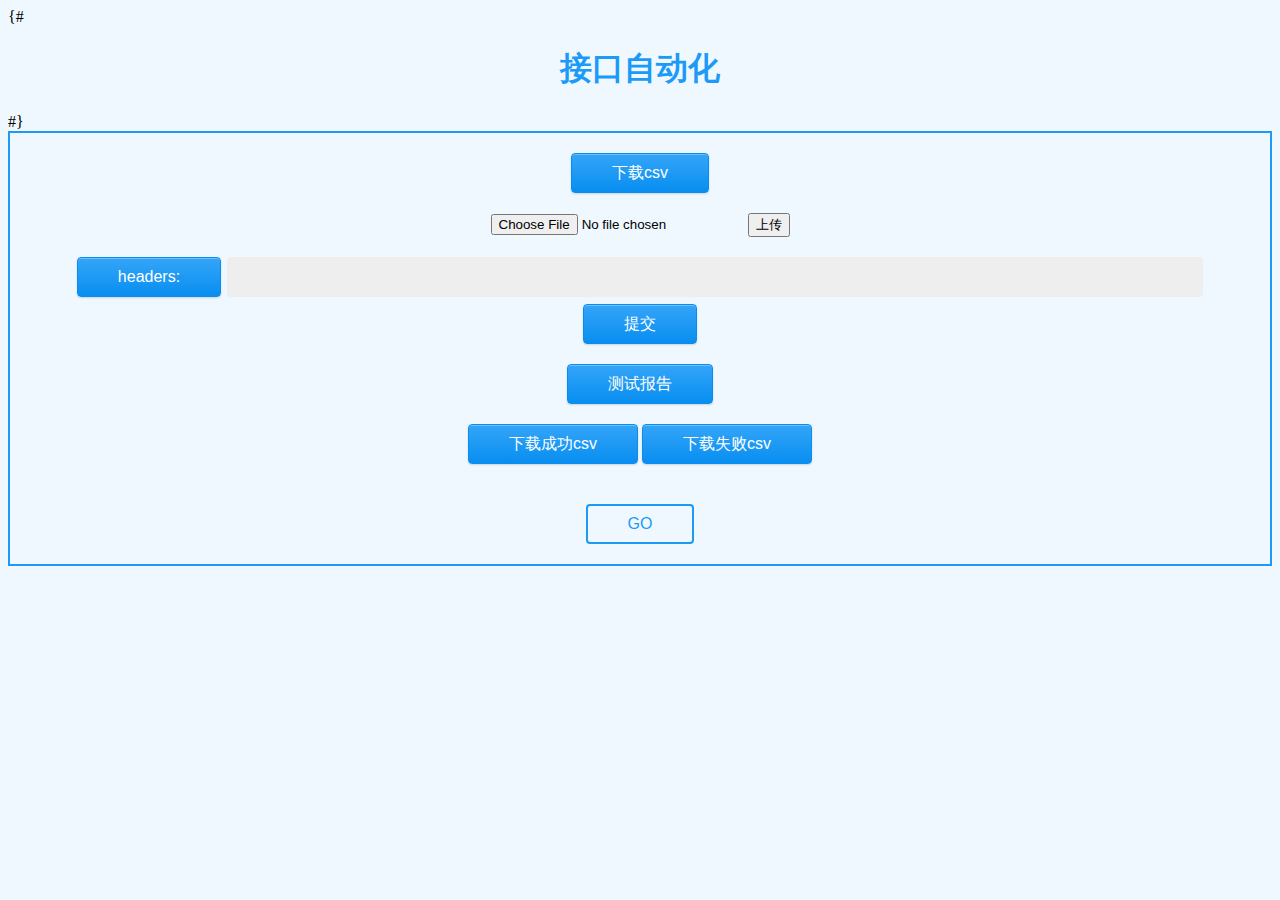
<file: templates/index.html>
<!DOCTYPE html>
<html lang="en">
<head>
    <meta charset="UTF-8">
    <title>接口自动化</title>
    <link rel="stylesheet" type="text/css" href="../static/buttons.css">
    <script src="../static/jquery-3.4.1.js">
    </script>
    <script type="text/javascript">
        $(document).ready(function () {
            $("subheaders").click(function () {
                {#var params = {"setheaders", $("#setheaders").val()}#}
                $.ajax(
                    {
                        url: "setheaders",
                        type: "POST",
                        data: params,
                        dataType: JSON,
                        success: function () {
                            alert("qqq")
                        }
                    }
                )
            })
            $("#start").click(function () {
                $.get("/start", function () {
                    const starting = $("<p></p>").text("执行完毕...");
                    $("#start").append(starting);
                });
            });
        });

        function start() {
            const starting = $("<p></p>").text("正在执行...");
            $('#start').append(starting);
        }

        function getFormData($form) {
            var unindexed_array = $form.serializeArray();
            var indexed_array = {};

            $.map(unindexed_array, function (n, i) {
                indexed_array[n['name']] = n['value'];
            });

            return indexed_array;
        }

        function set_headers() {
            $.ajax(
                {
                    type: "POST",
                    dataType: "JSON",
                    url: "/setheaders",
                    contentType: "application/json",
                    data: JSON.stringify(getFormData($("#headers"))),
                    success: function (result) {
                        console.log(result)
                        if (result.resultCode == 200) {
                            alert("success");
                        }
                    },
                    error: function () {
                        alert('error')
                    }
                }
            );
        }
    </script>
</head>
<body style="background: aliceblue">
{#<div><h1 style="text-align: center;color: #1B9AF7;">接口自动化</h1></div>#}
<div style="border: solid 2px #1B9AF7;text-align:center">
    <div style="margin: 20px;"><a class="button button-glow button-rounded button-raised button-primary"
                                  href="/static/uploads/Interface_automation.csv">下载csv</a></div>
    <div style="margin: 20px;">
        <form id='upload' action="/upload" enctype='multipart/form-data' method='POST'>
            <input type="file" name="file">
            <input type="submit" value="上传">
        </form>
    </div>
    <div style="margin: 20px;">
        <form id="headers">
            <div class="button button-glow button-rounded button-raised button-primary"
                 style="margin: 0 2px 7px 0;">headers:
            </div>
            <input class="button button-rounded" style="width: 80%" id="setheaders" type="text" name="headers">
            <input class="button button-glow button-rounded button-raised button-primary" id="subheaders"
                   type="button" value="提交" onclick="set_headers()">
        </form>
    </div>
    <div style="margin: 20px;"><a class="button button-glow button-rounded button-raised button-primary" href="/report">测试报告</a>
    </div>
    <div style="margin: 20px;">
        <a class="button button-glow button-rounded button-raised button-primary"
           href="/static/uploads/Interface_automation_success.csv" style="margin-left: 10px;">下载成功csv</a>
        <a class="button button-glow button-rounded button-raised button-primary"
           href="/static/uploads/Interface_automation_error.csv"
           style="margin-right: 10px;">下载失败csv</a>
    </div>
    <div style="margin: 20px;" id="start" class="button button-glow button-border button-rounded button-primary"
         onclick="start()">GO
    </div>
</div>
</body>

</html>
</file>
